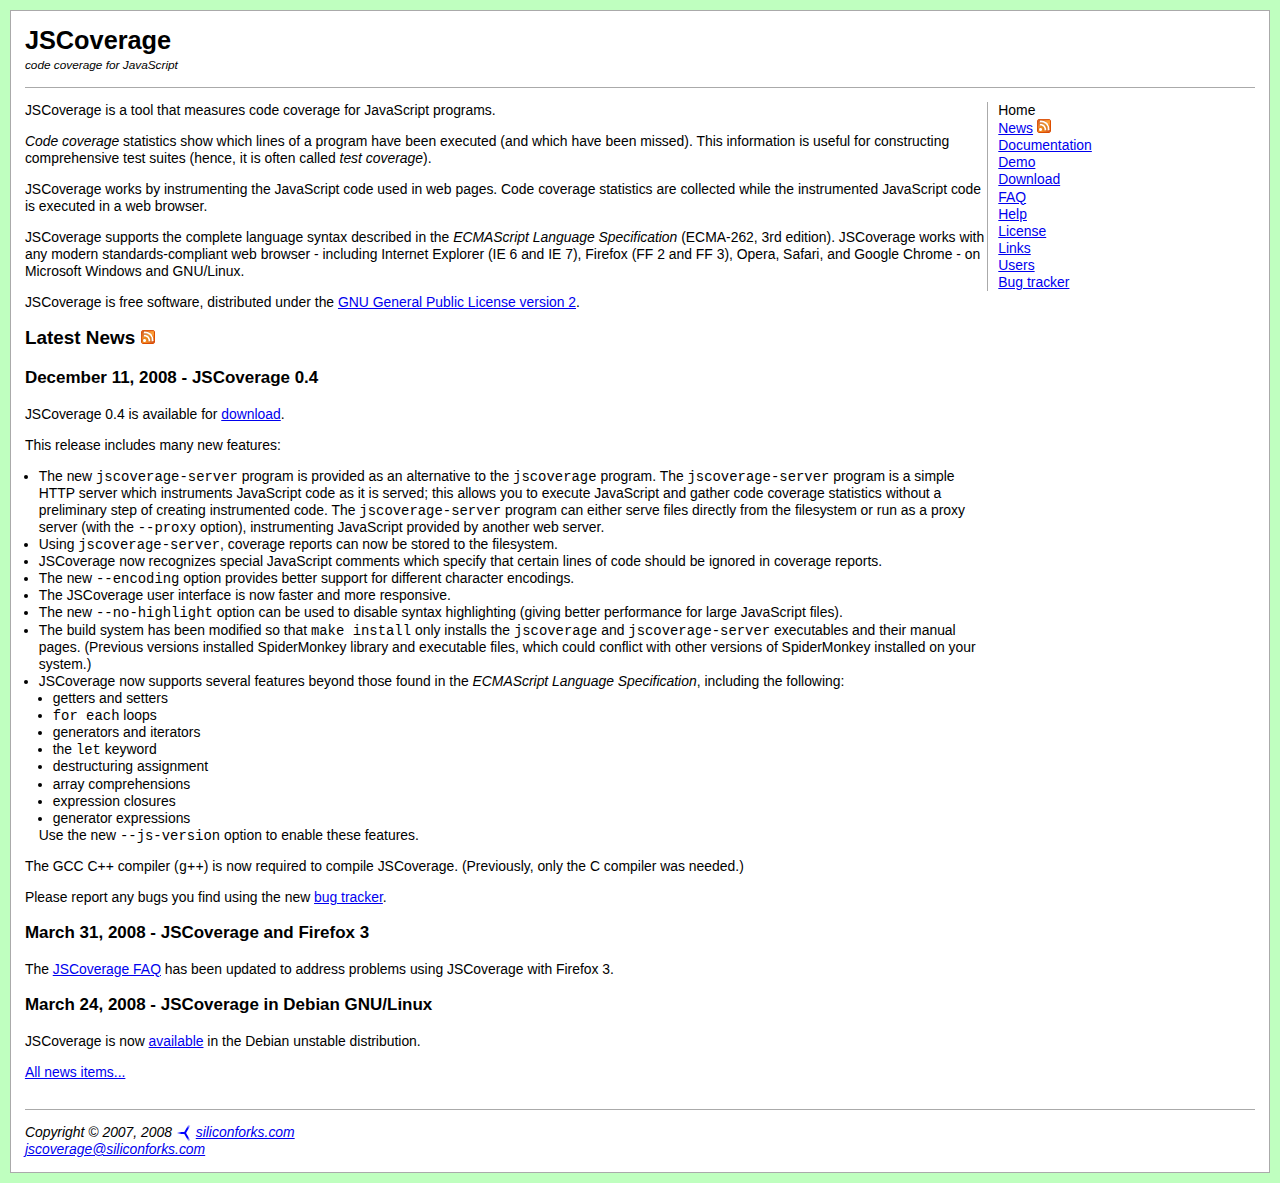
<file: util/server/node_modules/socket.io/support/expresso/deps/jscoverage/doc/index.html>
<!DOCTYPE HTML PUBLIC "-//W3C//DTD HTML 4.01//EN">
<html>
<head>
<title>JSCoverage - code coverage for JavaScript</title>
<link rel="stylesheet" type="text/css" href="reset-fonts-grids.css">
<link rel="stylesheet" type="text/css" href="style.css">
</head>
<body>
<div id="doc3" class="yui-t5"> 
  <div id="hd"><h1><span class="h1">JSCoverage</span><br><span class="tag">code coverage for JavaScript</span></h1></div>  
  <div id="bd">
    <div id="yui-main"> 
      <div id="jscoverage-main" class="yui-b">
        <p>
        JSCoverage is a tool that measures code coverage for
        JavaScript programs.
        </p>
        <p>
        <dfn>Code coverage</dfn> statistics show which lines of a program have
        been executed (and which have been missed).  This information is useful
        for constructing comprehensive test suites (hence, it is often called
        <dfn>test coverage</dfn>).
        </p>
        <p>
        JSCoverage works by instrumenting the JavaScript code used in web
        pages.  Code coverage statistics are collected while the instrumented
        JavaScript code is executed in a web browser.
        </p>
        <p>
        JSCoverage supports the complete language syntax described in the
        <cite>ECMAScript Language Specification</cite> (ECMA-262, 3rd edition).
        JSCoverage works with any modern standards-compliant web browser -
        including Internet Explorer (IE 6 and IE 7), Firefox (FF 2 and FF 3),
        Opera, Safari, and Google Chrome - on Microsoft Windows and GNU/Linux.
        </p>
        <p>
        JSCoverage is free software, distributed under the
        <a href="license.html">GNU General Public License version 2</a>.
        </p>

        <h2>Latest News <a href="http://siliconforks.com/jscoverage/news.xml" type="application/rss+xml" title="RSS feed for JSCoverage"><img src="feed-icon-14x14.png" alt="RSS feed"></a></h2>

        <h3><a name="20081211">December 11, 2008 - JSCoverage 0.4</a></h3>
        <p>
        JSCoverage 0.4 is available for <a href="http://siliconforks.com/jscoverage/download.html">download</a>.
        </p>
        <p>
        This release includes many new features:
        </p>
        <ul class="list">
        <li>
        The new <code>jscoverage-server</code> program is provided as an
        alternative to the <code>jscoverage</code> program.  The
        <code>jscoverage-server</code> program is a simple HTTP server which
        instruments JavaScript code as it is served; this allows you to execute
        JavaScript and gather code coverage statistics without a preliminary
        step of creating instrumented code. The <code>jscoverage-server</code>
        program can either serve files directly from the filesystem or run as a
        proxy server (with the <code>--proxy</code> option), instrumenting
        JavaScript provided by another web server.
        <li>
        Using <code>jscoverage-server</code>, coverage reports can now be stored
        to the filesystem.
        </li>
        <li>
        JSCoverage now recognizes special JavaScript comments which specify that
        certain lines of code should be ignored in coverage reports.
        </li>
        <li>
        The new <code>--encoding</code> option provides better support for
        different character encodings.
        </li>
        <li>
        The JSCoverage user interface is now faster and more responsive.
        </li>
        <li>
        The new <code>--no-highlight</code> option can be used to disable syntax
        highlighting (giving better performance for large JavaScript files).
        </li>
        <li>
        The build system has been modified so that <code>make install</code>
        only installs the <code>jscoverage</code> and
        <code>jscoverage-server</code> executables and their manual pages.
        (Previous versions installed SpiderMonkey library and executable files,
        which could conflict with other versions of SpiderMonkey installed on
        your system.)
        </li>
        <li>
        JSCoverage now supports several features beyond those found in the
        <cite>ECMAScript Language Specification</cite>, including the following:
        <ul class="list">
        <li>getters and setters
        <li><code>for each</code> loops
        <li>generators and iterators
        <li>the <code>let</code> keyword
        <li>destructuring assignment
        <li>array comprehensions
        <li>expression closures
        <li>generator expressions
        </ul>
        Use the new <code>--js-version</code> option to enable these features.
        </li>
        </ul>
        <p>
        The GCC C++ compiler (<code>g++</code>) is now required to compile
        JSCoverage.  (Previously, only the C compiler was needed.)
        </p>
        <p>
        Please report any bugs you find using the new <a href="http://siliconforks.com/jscoverage/bugs/">bug tracker</a>.
        </p>

        <h3><a name="20080331">March 31, 2008 - JSCoverage and Firefox 3</a></h3>
        <p>
        The <a href="faq.html">JSCoverage FAQ</a> has been updated to address problems using JSCoverage with Firefox 3.
        </p>

        <h3><a name="20080324">March 24, 2008 - JSCoverage in Debian GNU/Linux</a></h3>
        <p>
        JSCoverage is now <a href="http://packages.debian.org/sid/jscoverage">available</a> in the Debian unstable distribution.
        </p>

        <p>
        <a href="news.html">All news items...</a>
        </p>
      </div>
    </div> 
    <div id="jscoverage-sidebar" class="yui-b">
      <ul>
      <li>Home
      <li><a href="news.html">News</a> <a href="http://siliconforks.com/jscoverage/news.xml" type="application/rss+xml" title="RSS feed for JSCoverage"><img src="feed-icon-14x14.png" alt="RSS feed"></a>
      <li><a href="manual.html">Documentation</a>
      <li><a href="demo.html">Demo</a>
      <li><a href="http://siliconforks.com/jscoverage/download.html">Download</a>
      <li><a href="faq.html">FAQ</a>
      <li><a href="help.html">Help</a>
      <li><a href="license.html">License</a>
      <li><a href="links.html">Links</a>
      <li><a href="users.html">Users</a>
      <li><a href="http://siliconforks.com/jscoverage/bugs/">Bug tracker</a>
      </ul>
    </div> 
  </div>  
  <div id="ft">
    <address>
      Copyright &copy; 2007, 2008 <a href="http://siliconforks.com/"><img src="siliconforks-16x16.png" width="16" height="16" class="icon" alt="Silicon Forks"></a> <a href="http://siliconforks.com/">siliconforks.com</a><br>
      <a href="mailto:jscoverage@siliconforks.com">jscoverage@siliconforks.com</a>
    </address>
  </div>  
</div>
</body>
</html>
</file>
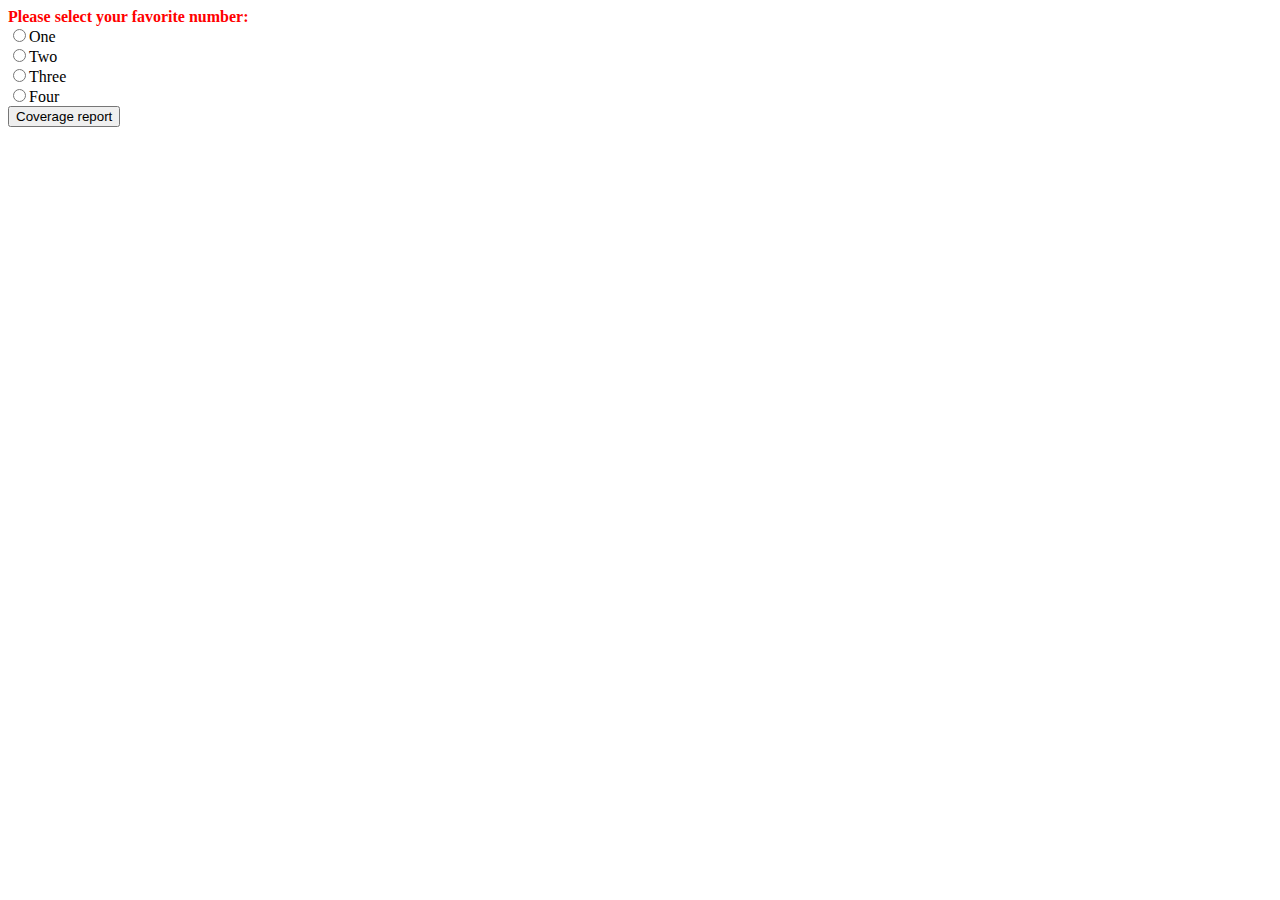
<file: util/server/node_modules/socket.io/support/expresso/deps/jscoverage/doc/example-inverted/index.html>
<!DOCTYPE html PUBLIC "-//W3C//DTD HTML 4.01 Transitional//EN">
<html>
<head>
<title>Example</title>
<script type="text/javascript" src="script.js"></script>
<style>
div.black {
  color: black;
}
div.red {
  color: red;
  font-weight: bold;
}
</style>
</head>
<body>
<div id="request" class="red">Please select your favorite number:</div>
<input type="radio" name="number" id="radio1" onclick="go(this);"><label for="radio1">One</label><br>
<input type="radio" name="number" id="radio2" onclick="go(this);"><label for="radio2">Two</label><br>
<input type="radio" name="number" id="radio3" onclick="go(this);"><label for="radio3">Three</label><br>
<input type="radio" name="number" id="radio4" onclick="go(this);"><label for="radio4">Four</label><br>
<div id="result" class="red"></div>
<button onclick='window.open("jscoverage.html");'>Coverage report</button>
</body>
</html>
</file>
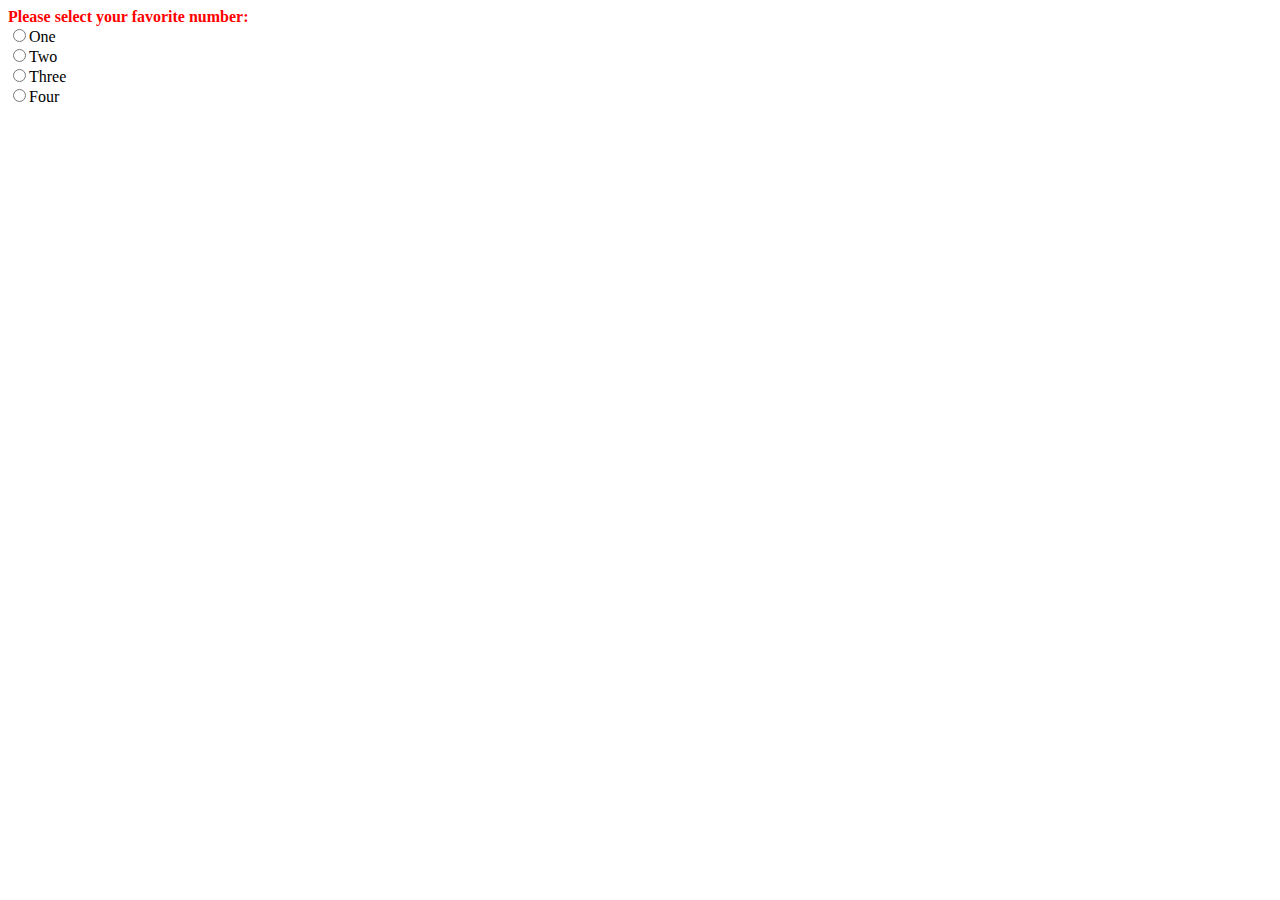
<file: util/server/node_modules/socket.io/support/expresso/deps/jscoverage/doc/example/index.html>
<!DOCTYPE html PUBLIC "-//W3C//DTD HTML 4.01 Transitional//EN">
<html>
<head>
<title>Example</title>
<script type="text/javascript" src="script.js"></script>
<style>
div.black {
  color: black;
}
div.red {
  color: red;
  font-weight: bold;
}
</style>
</head>
<body>
<div id="request" class="red">Please select your favorite number:</div>
<input type="radio" name="number" id="radio1" onclick="go(this);"><label for="radio1">One</label><br>
<input type="radio" name="number" id="radio2" onclick="go(this);"><label for="radio2">Two</label><br>
<input type="radio" name="number" id="radio3" onclick="go(this);"><label for="radio3">Three</label><br>
<input type="radio" name="number" id="radio4" onclick="go(this);"><label for="radio4">Four</label><br>
<div id="result" class="red"></div>
</body>
</html>
</file>
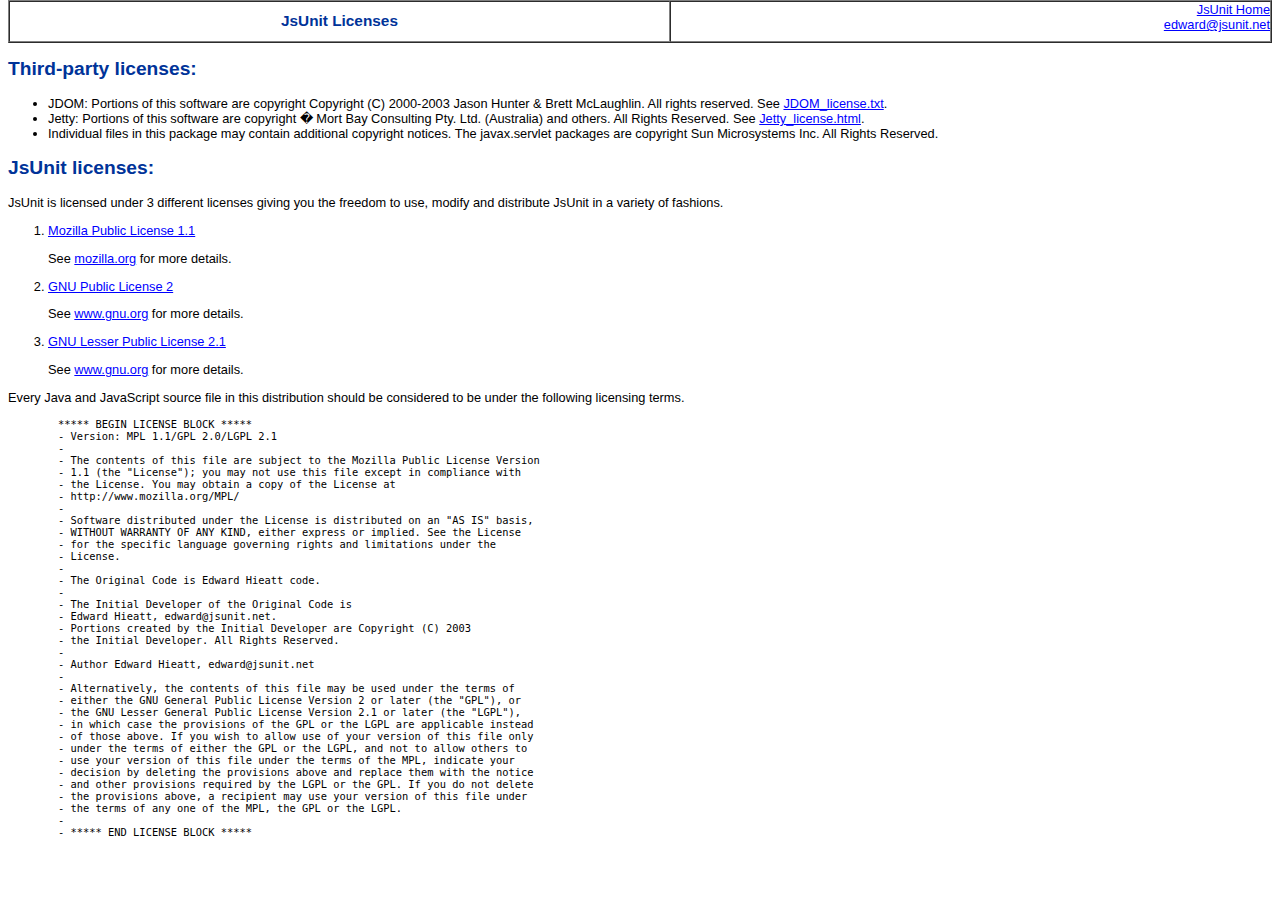
<file: util/server/node_modules/socket.io/support/expresso/deps/jscoverage/doc/example-jsunit/jsunit/licenses/index.html>
<!DOCTYPE HTML PUBLIC "-//W3C//DTD HTML 4.01 Transitional//EN" "http://www.w3.org/TR/html4/loose.dtd">
<html>
<!-- JsUnit -->
<!-- ***** BEGIN LICENSE BLOCK *****
   - Version: MPL 1.1/GPL 2.0/LGPL 2.1
   -
   - The contents of this file are subject to the Mozilla Public License Version
   - 1.1 (the "License"); you may not use this file except in compliance with
   - the License. You may obtain a copy of the License at
   - http://www.mozilla.org/MPL/
   -
   - Software distributed under the License is distributed on an "AS IS" basis,
   - WITHOUT WARRANTY OF ANY KIND, either express or implied. See the License
   - for the specific language governing rights and limitations under the
   - License.
   -
   - The Original Code is Edward Hieatt code.
   -
   - The Initial Developer of the Original Code is
   - Edward Hieatt, edward@jsunit.net.
   - Portions created by the Initial Developer are Copyright (C) 2001
   - the Initial Developer. All Rights Reserved.
   -
   - Contributor(s):
   - Edward Hieatt, edward@jsunit.net (original author)
   - Bob Clary, bc@bclary.comn
   -
   - Alternatively, the contents of this file may be used under the terms of
   - either the GNU General Public License Version 2 or later (the "GPL"), or
   - the GNU Lesser General Public License Version 2.1 or later (the "LGPL"),
   - in which case the provisions of the GPL or the LGPL are applicable instead
   - of those above. If you wish to allow use of your version of this file only
   - under the terms of either the GPL or the LGPL, and not to allow others to
   - use your version of this file under the terms of the MPL, indicate your
   - decision by deleting the provisions above and replace them with the notice
   - and other provisions required by the LGPL or the GPL. If you do not delete
   - the provisions above, a recipient may use your version of this file under
   - the terms of any one of the MPL, the GPL or the LGPL.
   -
   - ***** END LICENSE BLOCK ***** -->

<head>
    <meta http-equiv="Content-Type" content="text/html; charset=UTF-8">
    <title>Licensing</title>
    <link rel="stylesheet" type="text/css" href="../app/css/jsUnitStyle.css">
</head>

<body>
<table width="100%" cellpadding="0" cellspacing="0" border="1" summary="jsUnit Information">
    <tr>
        <th align="center" valign="top"><h1>JsUnit Licenses</h1></th>

        <td align="right" valign="top">
            <a href="http://www.jsunit.net/" target="_blank">JsUnit Home</a><br>
            <a href="mailto:edward@jsunit.net">edward@jsunit.net</a><br>
        </tr>
</table>

<p><h2>Third-party licenses:</h2>
    <ul>
        <li>JDOM: Portions of this software are copyright Copyright (C) 2000-2003 Jason Hunter & Brett McLaughlin. All
            rights reserved. See <a href="JDOM_license.txt">JDOM_license.txt</a>.
        <li>Jetty: Portions of this software are copyright � Mort Bay Consulting Pty. Ltd. (Australia) and others. All
            Rights Reserved. See <a href="Jetty_license.html">Jetty_license.html</a>.
        <li>Individual files in this package may contain additional copyright notices. The javax.servlet packages are
            copyright Sun Microsystems Inc. All Rights Reserved.
    </ul>
</p>

<p><h2>JsUnit licenses:</h2>
    JsUnit is licensed under 3 different licenses giving you the freedom
    to use, modify and distribute JsUnit in a variety of fashions.
</p>

<ol>
    <li>
        <p><a href="MPL-1.1.txt">Mozilla Public License 1.1</a></p>

        <p>See <a href="http://www.mozilla.org/MPL/">mozilla.org</a>
            for more details.</p>
    </li>

    <li>
        <p><a href="gpl-2.txt">GNU Public License 2</a></p>

        <p>See <a href="http://www.gnu.org/licenses/licenses.html">www.gnu.org</a>
            for more details.</p>
    </li>

    <li>
        <p><a href="lgpl-2.1.txt">GNU Lesser Public License 2.1</a></p>

        <p>See <a href="http://www.gnu.org/licenses/licenses.html">www.gnu.org</a>
            for more details.</p>
    </li>
</ol>

<p>
    Every Java and JavaScript source file in this distribution should be considered to be under the following licensing
    terms.
    <pre>
        ***** BEGIN LICENSE BLOCK *****
        - Version: MPL 1.1/GPL 2.0/LGPL 2.1
        -
        - The contents of this file are subject to the Mozilla Public License Version
        - 1.1 (the "License"); you may not use this file except in compliance with
        - the License. You may obtain a copy of the License at
        - http://www.mozilla.org/MPL/
        -
        - Software distributed under the License is distributed on an "AS IS" basis,
        - WITHOUT WARRANTY OF ANY KIND, either express or implied. See the License
        - for the specific language governing rights and limitations under the
        - License.
        -
        - The Original Code is Edward Hieatt code.
        -
        - The Initial Developer of the Original Code is
        - Edward Hieatt, edward@jsunit.net.
        - Portions created by the Initial Developer are Copyright (C) 2003
        - the Initial Developer. All Rights Reserved.
        -
        - Author Edward Hieatt, edward@jsunit.net
        -
        - Alternatively, the contents of this file may be used under the terms of
        - either the GNU General Public License Version 2 or later (the "GPL"), or
        - the GNU Lesser General Public License Version 2.1 or later (the "LGPL"),
        - in which case the provisions of the GPL or the LGPL are applicable instead
        - of those above. If you wish to allow use of your version of this file only
        - under the terms of either the GPL or the LGPL, and not to allow others to
        - use your version of this file under the terms of the MPL, indicate your
        - decision by deleting the provisions above and replace them with the notice
        - and other provisions required by the LGPL or the GPL. If you do not delete
        - the provisions above, a recipient may use your version of this file under
        - the terms of any one of the MPL, the GPL or the LGPL.
        -
        - ***** END LICENSE BLOCK *****
    </pre>
</p>
</body>
</html>
</file>
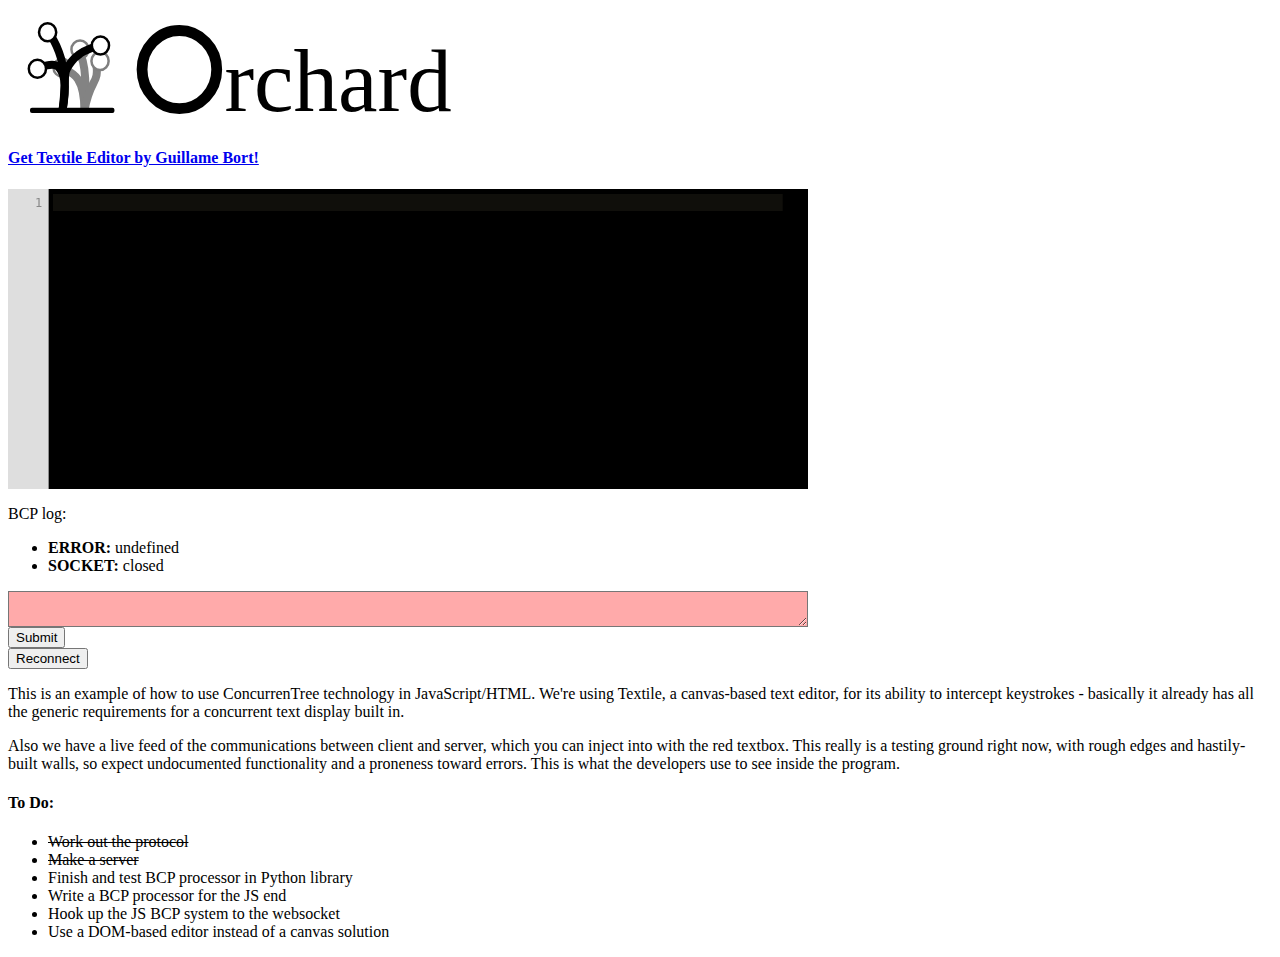
<file: jsclient/client.html>
<html>
<head>
	<title>Orchard Test Platform</title>

	<script src="jquery-1.4.2.min.js"></script>
	<script src="textile-editor.min.js"></script>
	<script src="ctree.js"></script>
	<script src="chainer.js"></script>
	<style>
		textarea#writebcp {
			width: 800px;
			background-color: #FAA;
		}

		textarea#writebcp.valid {
			background-color: #AFA;
		}

		input#submitbcp {
			display:block;
		}
	</style>
</head>

<body>

<p>
<img src="OrchardBigLogo.svg" alt="Orchard Logo"/>
</p>

<a href="http://guillaume.bort.fr/textile-editor/index.html">
<h4>Get Textile Editor by Guillame Bort!</h4></a>

<p><canvas id="editor" width="800" height="300"></canvas></p>

<p>
BCP log:
<ul id="bcplog">
</ul>
<textarea id="writebcp"></textarea>
<input type="submit" id="submitbcp"/>
<input type="button", value="Reconnect" id="reconnectbutton"/>
</p>
<footer>
<p>This is an example of how to use ConcurrenTree technology in
JavaScript/HTML. We're using Textile, a canvas-based text
editor, for its ability to intercept keystrokes - basically
it already has all the generic requirements for a concurrent
text display built in.</p>

<p>Also we have a live feed of the communications between client
and server, which you can inject into with the red textbox.
This really is a testing ground right now, with rough edges
and hastily-built walls, so expect undocumented functionality
and a proneness toward errors. This is what the developers use
to see inside the program.</p>

<h4>To Do:</h4>
<ul>
	<li><s>Work out the protocol</s></li>
	<li><s>Make a server</s></li>
	<li>Finish and test BCP processor in Python library</li>
	<li>Write a BCP processor for the JS end</li>
	<li>Hook up the JS BCP system to the websocket</li>
	<li>Use a DOM-based editor instead of a canvas solution</li>
</ul>
</footer>

<script>
	ted = new Textile.Editor('editor');

	main = new Chainer(new CTree(ted.model.content));

	setInterval(function(){main.apply()}, 1000);

	hadfocus = undefined;
	function lock() {
		if (hadfocus == undefined) {
			hadfocus = ted.hasFocus;
		}
		ted.hasFocus = false;
	}

	function unlock() {
		if (hadfocus != undefined) {
			ted.hasFocus = hadfocus;
		}
		hadfocus = undefined;
	}

	lastcommand = -1;
	function readcommands() {
		lock(); // lock ted
		// read and apply commands
		var com = ted.history.commands;
		for (var i=lastcommand+1; com.length>i; i++) {
			readcommand(com[i]);
		}
		lastcommand = com.length-1;
		unlock();
	}

	function readcommand(com) {
		//console.log(com['at']);
		if (com['type']=="i") {
			// insert single character
			main.flatinsert(com['at'], com['txt']);
		} else if (com['type']=="d"){
			// delete single character
			main.flatdelete(com['at']);
		} else if (com['type']=="r"){
			// replacement
			var sel = com['selection'];
			main.flatreplace(sel['from'],sel['to']-1, com['newTxt']);
		} else {
			console.log("Could not understand command:");
			console.log(com);
		}
		//console.log(main.flatten())
	}

	function pushchange(replacement) {
		lock(); // lock ted
		var content = ted.model.content;
		ted.setContent(content.substr(0,replacement['start'])+replacement['new']+content.substr(replacement['end']));
		unlock();
	}

	setInterval(readcommands, 200)

	function wssend(ws, obj) {
		ws.send(JSON.stringify(obj)+"\x00");
	}

	function wssendstr(ws, str) {
		wssend(ws,JSON.parse(str))
	}

	var hostws = null;
	function connect_WS(){
		hostws = new WebSocket("ws://localhost:9091/"); // TODO: un-hard-code this

		hostws.onopen = function(e) {log("SOCKET", "opened")}
		hostws.onmessage = function(e) {log("SERVER", e.data)}
		hostws.onerror = function(e) {log("ERROR", e.data)}
		hostws.onclose = function(e) {log("SOCKET", "closed")}
	}
	connect_WS()
	var wbcp = $('#writebcp')

	function isJSON(str){
		try {
			JSON.parse(str)
			return true;
		} catch(exception){
			return false;
		}
	}

	function checkJSON(){
		//console.log("checking JSON: "+wbcp.val())
		if (isJSON(wbcp.val())) {
			wbcp.addClass("valid")
		} else {
			wbcp.removeClass("valid")
		}
	}

	writetimer = null;
	wbcp.keypress(function(){
		if (writetimer!=null) {
			clearTimeout(writetimer);
		}
		writetimer = setTimeout(checkJSON, 300);
	})

	function log(source, msg) {
		$('#bcplog').append("<li><b>"+source+": </b>"+msg+"</li>")
	}

	$('#submitbcp').click(function(){
		log("CLIENT", wbcp.val())
		wssendstr(hostws, wbcp.val());
		wbcp.val("");
		wbcp.removeClass("valid");
	})

	$('#reconnectbutton').click(function(){
		hostws.close()
		connect_WS()
	});

</script>

</body>
</html>
</file>
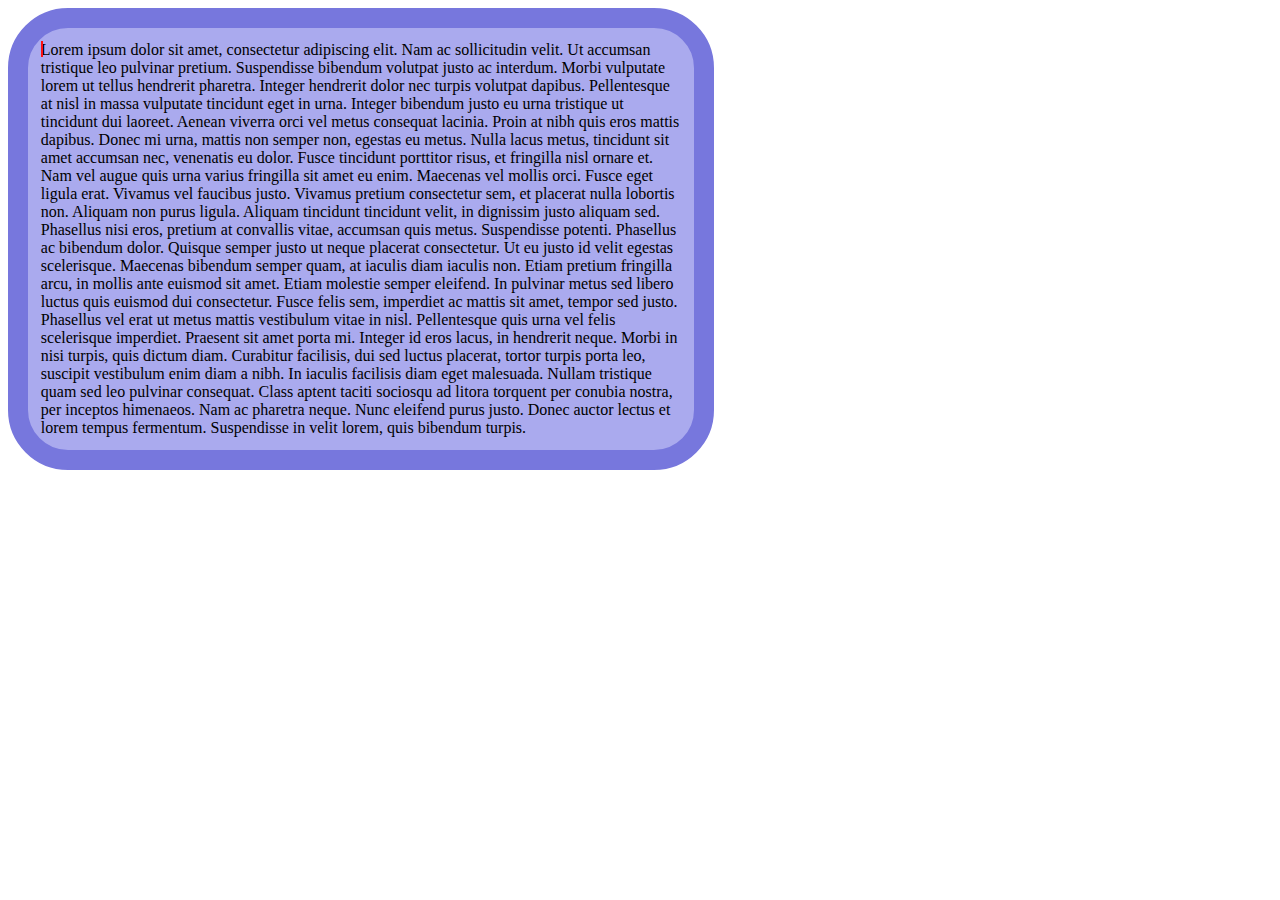
<file: jsclient/editor.html>
<!doctype html>
<html>
<head>
<title>Editor</title>
<style>
body {width: 100%; height:100%; }
#editor {
position:relative;
border-radius: 60px;
background-color: #aaaaee;
width: 50%;
height: 80%;
border: 20px solid #7777dd;
padding: 1%;
}

#editor.editoron {
background-color: #aaccdd;
}

.flag {
position:absolute;
display:inline;
background-color: #f11;
width: 2px;
height: 1em;
}

.flag:after {
position:relative;
color:white;
background-color: #f11;
font-size: 0.5em;
}

.flag:hover:after {
content: attr(data-flag-name);
line-height: 0em;
}

</style>
</head>
<body>
<div id="editor">
<span>Lorem ipsum dolor sit amet, consectetur adipiscing elit. Nam ac sollicitudin velit. Ut accumsan tristique leo pulvinar pretium. Suspendisse bibendum volutpat justo ac interdum. Morbi vulputate lorem ut tellus hendrerit pharetra. Integer hendrerit dolor nec turpis volutpat dapibus. Pellentesque at nisl in massa vulputate tincidunt eget in urna. Integer bibendum justo eu urna tristique ut tincidunt dui laoreet. Aenean viverra orci vel metus consequat lacinia. Proin at nibh quis eros mattis dapibus. Donec mi urna, mattis non semper non, egestas eu metus. Nulla lacus metus, tincidunt sit amet accumsan nec, venenatis eu dolor. Fusce tincidunt porttitor risus, et fringilla nisl ornare et. Nam vel augue quis urna varius fringilla sit amet eu enim. Maecenas vel mollis orci. Fusce eget ligula erat. Vivamus vel faucibus justo.

Vivamus pretium consectetur sem, et placerat nulla lobortis non. Aliquam non purus ligula. Aliquam tincidunt tincidunt velit, in dignissim justo aliquam sed. Phasellus nisi eros, pretium at convallis vitae, accumsan quis metus. Suspendisse potenti. Phasellus ac bibendum dolor. Quisque semper justo ut neque placerat consectetur. Ut eu justo id velit egestas scelerisque. Maecenas bibendum semper quam, at iaculis diam iaculis non. Etiam pretium fringilla arcu, in mollis ante euismod sit amet. Etiam molestie semper eleifend. In pulvinar metus sed libero luctus quis euismod dui consectetur. Fusce felis sem, imperdiet ac mattis sit amet, tempor sed justo. Phasellus vel erat ut metus mattis vestibulum vitae in nisl. Pellentesque quis urna vel felis scelerisque imperdiet. Praesent sit amet porta mi.

Integer id eros lacus, in hendrerit neque. Morbi in nisi turpis, quis dictum diam. Curabitur facilisis, dui sed luctus placerat, tortor turpis porta leo, suscipit vestibulum enim diam a nibh. In iaculis facilisis diam eget malesuada. Nullam tristique quam sed leo pulvinar consequat. Class aptent taciti sociosqu ad litora torquent per conubia nostra, per inceptos himenaeos. Nam ac pharetra neque. Nunc eleifend purus justo. Donec auctor lectus et lorem tempus fermentum. Suspendisse in velit lorem, quis bibendum turpis.
</span></div>
<!-- <script src="https://ajax.googleapis.com/ajax/libs/jquery/1.5.2/jquery.js"></script> -->
<script src="jquery-1.4.2.min.js"></script>
<script>

var key = {
    onKeyEvent: function (obj, el) {
        console.log(['onKeyEvent', JSON.stringify(obj)]);
        },
    fauxKeyPressMap: {
        8: 'backspace',
        9: 'tab',
        27: 'escape',
        33: 'pageup',
        34: 'pagedown',
        35: 'end',
        36: 'home',
        37: 'left',
        38: 'up',
        39: 'right',
        40: 'down',
        46: 'delete',
        },
    modifierMap: {
        //Capitalisation is done by the browser automagically

        //16: 'shift',
        17: 'control',
        18: 'alt',
        //20: 'capslock',

        224: 'meta'
        },
    currentModifiers: {
        //'shift': false,
        'control': false,
        'alt': false,
        //'capslock': false,
        'meta': false,
        },
    getKeyBundle: function (obj) {
        cM = key.currentModifiers;
        return $.extend({
            //capital: key.isCapital(),
            control: cM.control,
            alt: cM.alt,
            meta: cM.meta,
            character: "",
            }, obj)
        },
    /*isCapital: function () {
        if (key.currentModifiers.capslock) {
            if (key.currentModifiers.shift) {
                // Capslock + Shift = uncapitalised
                return false
                }
            else {
                // Capslock = capitalised
                return true
                }
            }
        else {
            if (key.currentModifiers.shift) {
                // Shift = capitalised
                return true
                }
            else {
                // neither shift nor capslock = uncapitalised
                return false
                }
            }
        },*/
    // keypress is used for letter entry, while keydown and keyup
    // are used for functional keys (shift, delete etc.)
    keyDownHandler: function (event) {
        if (key.modifierMap.hasOwnProperty(event.keyCode)) {
            var modifier = key.modifierMap[event.keyCode];
            if (modifier==='capslock') {
                key.currentModifiers[modifier] = !key.currentModifiers[modifier];
                }
            else {
                key.currentModifiers[modifier] = true;
                }
            }
        else if (key.fauxKeyPressMap.hasOwnProperty(event.keyCode)) {
            key.onKeyEvent(key.getKeyBundle({key:key.fauxKeyPressMap[event.keyCode]}), this);
            }
        //console.log(key.currentModifiers);
        console.log(['KeyDown',event.charCode,String.fromCharCode(event.charCode),event.keyCode,key.getKeyBundle({character:String.fromCharCode(event.charCode)})]);
        },
    keyUpHandler: function (event) {
        if (key.modifierMap.hasOwnProperty(event.keyCode)) {
            var modifier = key.modifierMap[event.keyCode];
            if (modifier==='capslock') {
                // capslock is handled in keyUpHandler
                }
            else {
                key.currentModifiers[modifier] = false;
                }
            }
        //console.log(key.currentModifiers);
        console.log(['KeyUp', event.charCode,String.fromCharCode(event.charCode),event.keyCode,key.getKeyBundle({character:String.fromCharCode(event.charCode)})]);
        },
    keyPressHandler: function (event) {
        if (event.charCode) {            
            console.log(['KeyPress', event.charCode,String.fromCharCode(event.charCode),event.keyCode,key.getKeyBundle({character:String.fromCharCode(event.charCode)})]);
            key.onKeyEvent(key.getKeyBundle(String.fromCharCode({character:event.charCode})), this);
            return
            }
        //console.log(key.currentModifiers);
        //console.log(key.getKeyBundle());
        },
};

var edit = {
    newFlag: function (flagName) {
        return $('<div data-flag-name=\''+ flagName + '\' class=\'flag\'/\>');
        },
    editorOn: function () {
        this.addClass('editoron');
        }, 
    editorOff: function () {
        this.removeClass('editoron');
        },
    
};

$(function () {
    $('#editor span:first').prepend(edit.newFlag('Joe Blogs'));
    $(window).keydown(key.keyDownHandler).keyup(key.keyUpHandler).keypress(key.keyPressHandler);
    }
);
</script>

</body>
</html>
</file>
<file: util/server/node_modules/socket.io/support/expresso/deps/jscoverage/doc/style.css>
html {
  background: #bfffbf;
}
h1 a {
  color: black;
  text-decoration: none;
  font-size: 182%;
  font-weight: bold;
}
span.h1 {
  font-size: 182%;
  font-weight: bold;
}
span.tag {
  font-size: 85%;
  font-style: italic;
}
h2 {
  font-size: 136%;
  font-weight: bold;
  margin-bottom: 1em;
}
h3 {
  font-size: 122%;
  font-weight: bold;
  margin-top: 1em;
  margin-bottom: 1em;
}
h4 {
  font-size: 107%;
  font-weight: bold;
  margin-top: 1em;
  margin-bottom: 1em;
}
p {
  margin-top: 1em;
  margin-bottom: 1em;
}
p:first-child {
  margin-top: 0;
}
div {
  background: white;
}
div#doc3 {
  font-size: 107%;
  margin-top: 10px;
  margin-bottom: 10px;
  border: 1px solid #aaa;
}
div#hd {
  margin: 1em;
}
div#bd {
  margin: 1em;
  border-top: 1px solid #aaa;
  border-bottom: 1px solid #aaa;
  padding-top: 1em;
  padding-bottom: 1em;
}
div#ft {
  margin: 1em;
}
div#yui-main {

}
div#jscoverage-main {

}
div#jscoverage-sidebar {
  border-left: 1px solid #aaa;
  padding-left: 10px;
}
dd {
  padding-left: 1em;
}
ul.list {
  padding-left: 1em;
}
ul.list li {
  display: list-item;
  list-style-position: outside;
  list-style-type: disc;
}
address {
  font-style: italic;
}
em {
  font-style: italic;
}
strong {
  font-weight: bold;
}
var {
  font-style: italic;
}
dfn {
  font-style: italic;
}
cite {
  font-style: italic;
}
abbr {
  cursor: help;
  border-bottom-width: 1px;
  border-bottom-style: dotted;
}
img.icon {
  vertical-align: middle;
}

/* tables */
table {
  border-collapse: collapse;
}
col {
  border-left: 1px solid #d9d9d9;
}
col.first-col {
  border-left-width: 0px;
}
thead {
  border-bottom: 1px solid #666666;
}
th {
  font-weight: normal;
  text-align: left;
}
th, td {
  padding-left: 5px;
  padding-right: 5px;
}
.numeric {
  text-align: right;
}
tr.odd td {
  background-color: #e6ffe6;
}
</file>
<file: util/server/node_modules/socket.io/support/expresso/deps/jscoverage/doc/example-jsunit/jsunit/app/css/jsUnitStyle.css>
body {
    margin-top: 0;
    margin-bottom: 0;
    font-family: Verdana, Arial, Helvetica, sans-serif;
    color: #000;
    font-size: 0.8em;
    background-color: #fff;
}

a:link, a:visited {
    color: #00F;
}

a:hover {
    color: #F00;
}

h1 {
    font-size: 1.2em;
    font-weight: bold;
    color: #039;
    font-family: Verdana, Arial, Helvetica, sans-serif;
}

h2 {
    font-weight: bold;
    color: #039;
    font-family: Verdana, Arial, Helvetica, sans-serif;
}

h3 {
    font-weight: bold;
    color: #039;
    text-decoration: underline;
    font-family: Verdana, Arial, Helvetica, sans-serif;
}

h4 {
    font-weight: bold;
    color: #039;
    font-family: Verdana, Arial, Helvetica, sans-serif;
}

.jsUnitTestResultSuccess {
    color: #000;
}

.jsUnitTestResultNotSuccess {
    color: #F00;
}
</file>
